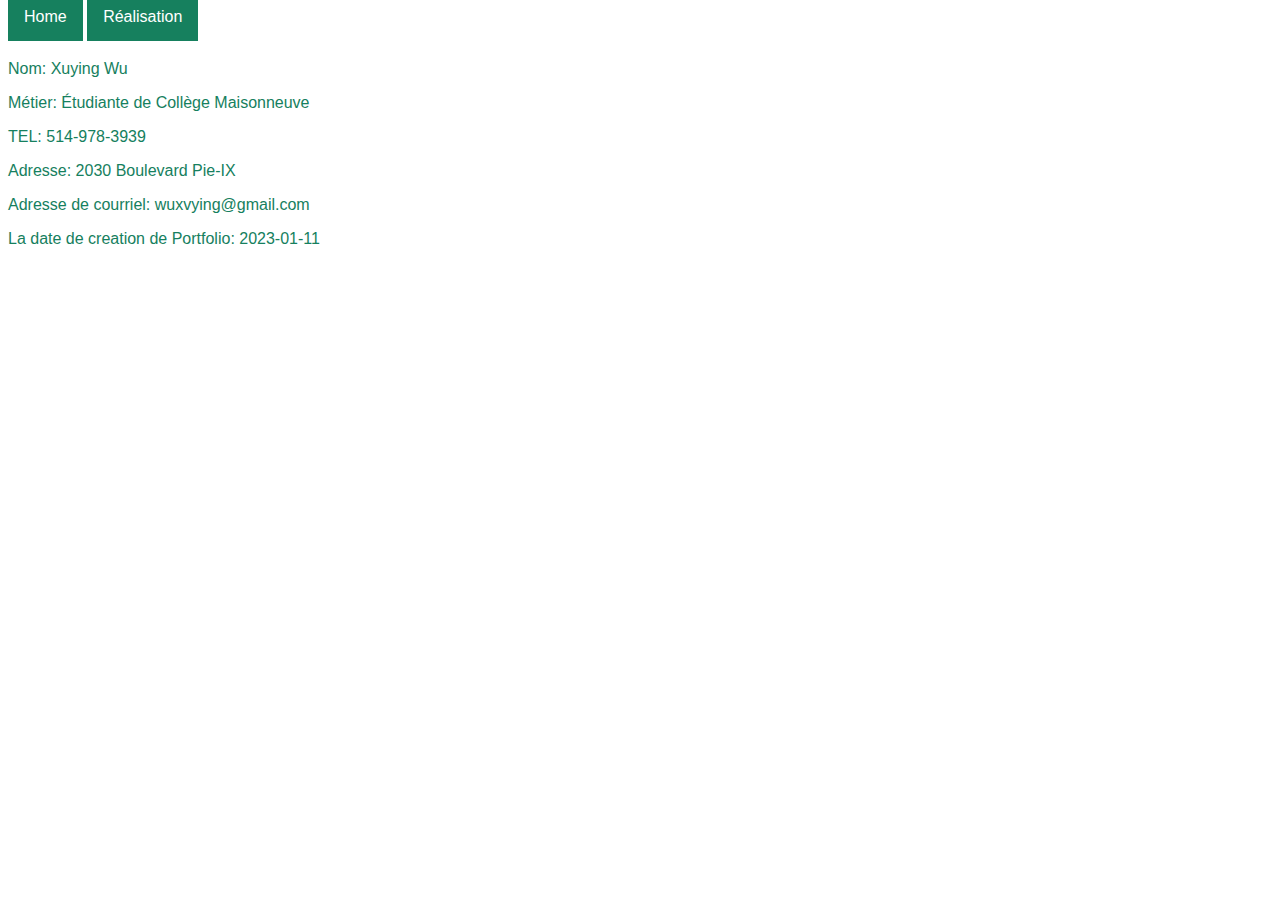
<file: index.html>
<!DOCTYPE html>
<html lang="en">
<head>
    <meta charset="UTF-8">
    <meta http-equiv="X-UA-Compatible" content="IE=edge">
    <meta name="viewport" content="width=device-width, initial-scale=1.0">
    <title>Profolio</title>
    <link rel="stylesheet" href="style.css">
</head>
<body>
    <nav>
        <a href="index.html">Home</a>
        <a href="realisation.html">Réalisation </a>
    </nav>
    <main>
        <br>
        <p>Nom: Xuying Wu</p>
        <p>Métier: Étudiante de Collège Maisonneuve</p>
        <p>TEL: 514-978-3939</p>
        <p>Adresse: 2030 Boulevard Pie-IX</p>
        <p>Adresse de courriel: wuxvying@gmail.com</p>
        <p>La date de creation de Portfolio: 2023-01-11</p>
    </main>
</body>
</html>
</file>
<file: style.css>
body{
    font-family:'Segoe UI', Tahoma, Geneva, Verdana, sans-serif;
}
a{
    text-decoration: none;
    background-color: rgb(22, 128, 94);
    font-size: 12;
    color: white;
    padding: 1em;
}
p{
    color: rgb(22, 128, 94);
}
</file>
